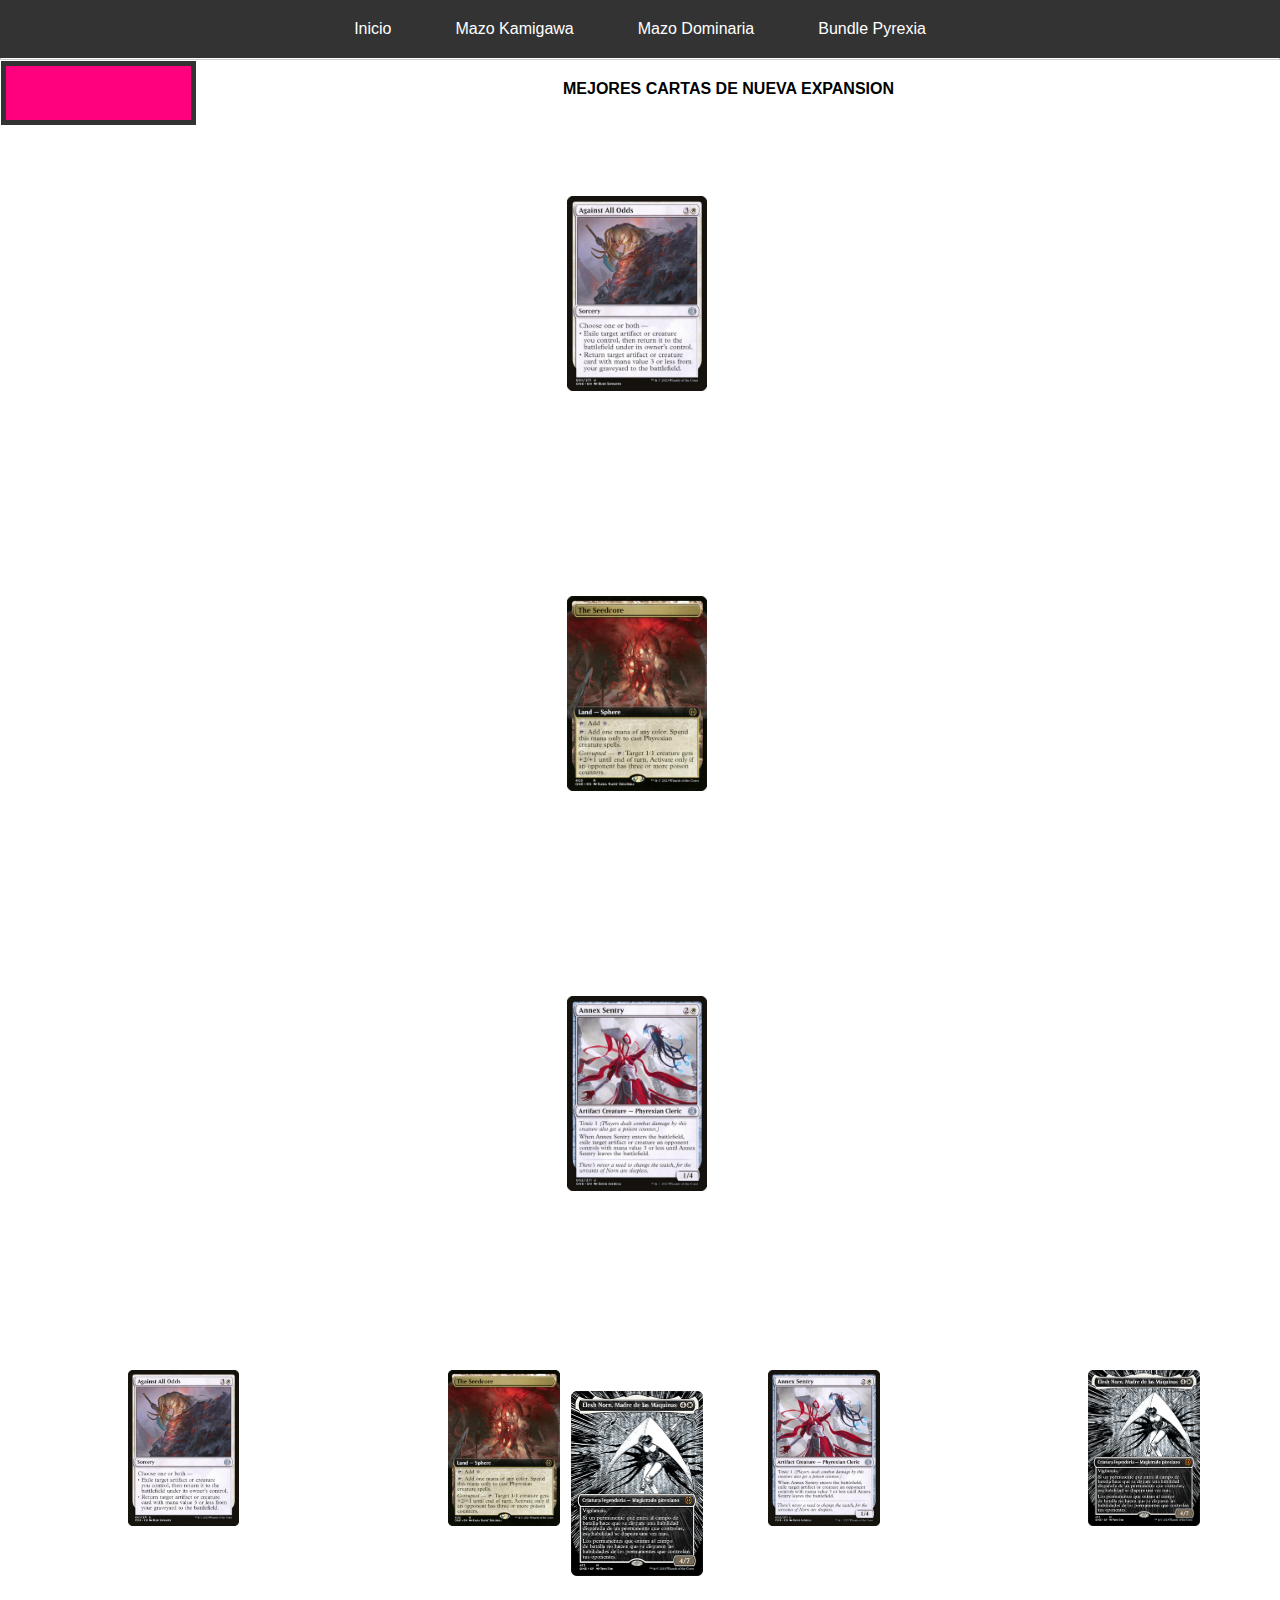
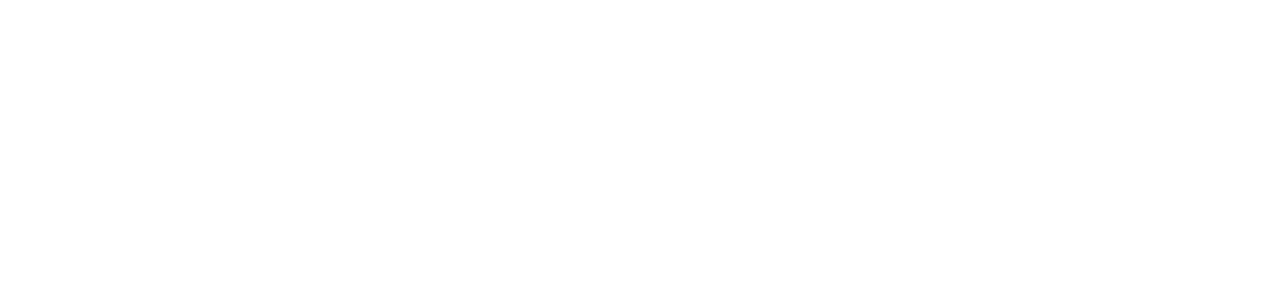
<file: Pagina Web/index.html>
<!DOCTYPE html>
<html lang="es">
  <head>
    <meta charset="UTF-8" />
    <meta name="viewport" content="width=device-width, initial-scale=1.0" />
    <link rel="stylesheet" href="style.css" />
    <title>Inicio</title>
    
  </head>
  <body>
    <nav class="navegacion">
        <div class="nav-menu">
        <ul class="nav">
         
           <li> <a href="index.html">Inicio</a> 
                <ul>
                    <li><a href="Contacto.html">Contacto</a></li>
                 </ul> 
          </li>


          <li> <a href="Kamigawa.html">Mazo Kamigawa</a> 
            <ul>
                <li><a href="Chisiro.html">Chisiro</a></li>
             </ul> 
          </li>
          <li> <a href="Dominaria.html">Mazo Dominaria</a>
                 <ul>
                    <li><a href="Dihada.html">Dihada</a></li>
                 </ul>   
        </li>
        <li> <a href="Pyrexia.html">Bundle Pyrexia</a> 
            <ul>
                <li><a href="coliseo.html">Coliseo Pyrexiano</a></li>
             </ul> 
        </ul>
        </div>
      </nav>
    </header>
   <table>
    <tr>
      <td>
        <p>fsfsff</p>
      </td>
    </tr>
   </table>
    
     <div class="menulateral">
        <ul>
            <li>
                <div><a href="https://www.amazon.es/Magia-Gathering-Comandante-Actualizaciones-desatadas/dp/B09M91C4JK/ref=sr_1_12?keywords=kamigawa%2Bneon%2Bdynasty&qid=1678717344&sprefix=kamig%2Caps%2C107&sr=8-12&th=1">Comprar Mazo Kamigawa</a></div>
            </li>
            <li>
                <div><a href="https://www.amazon.es/Magic-Gathering-Dominaria-Commander-Collector/dp/B09ZJCCFM7/ref=sr_1_2?__mk_es_ES=ÅMÅŽÕÑ&crid=100ML38FHUMHN&keywords=dominaria+unidad&qid=1678717932&sprefix=dominaria+unid%2Caps%2C106&sr=8-2">Comprar Mazo Dominaria</a></div>
            </li>
            <li>
                <div><a href="https://www.magicbarcelona.net/product/phyrexia-all-will-be-one-bundle-compleat-edition/">Comprar Bundle pyrexia</a></div>
            </li>
        </ul>
     </div>


  </body>
 <article>
   <h2>MEJORES CARTAS DE NUEVA EXPANSION</h2>
  <div class="galeria">
    <img src="primeracarta.jpg" alt="Foto 1" class="gallery-item">
    <img src="segundacarta.png" alt="Foto 2" class="gallery-item">
    <img src="terceracarta.jpg" alt="Foto 3" class="gallery-item">
    <img src="cuartacarta.png" alt="Foto 4" class="gallery-item">
  </div>

  <div class="galeria_pequeña">
    <img src="primeracarta.jpg" alt="Foto 1" class="gallery-item-small">
    <img src="segundacarta.png" alt="Foto 2" class="gallery-item-small">
    <img src="terceracarta.jpg" alt="Foto 3" class="gallery-item-small">
    <img src="cuartacarta.png" alt="Foto 4" class="gallery-item-small">
  </div>
  
  
 </article>
</html>
</file>
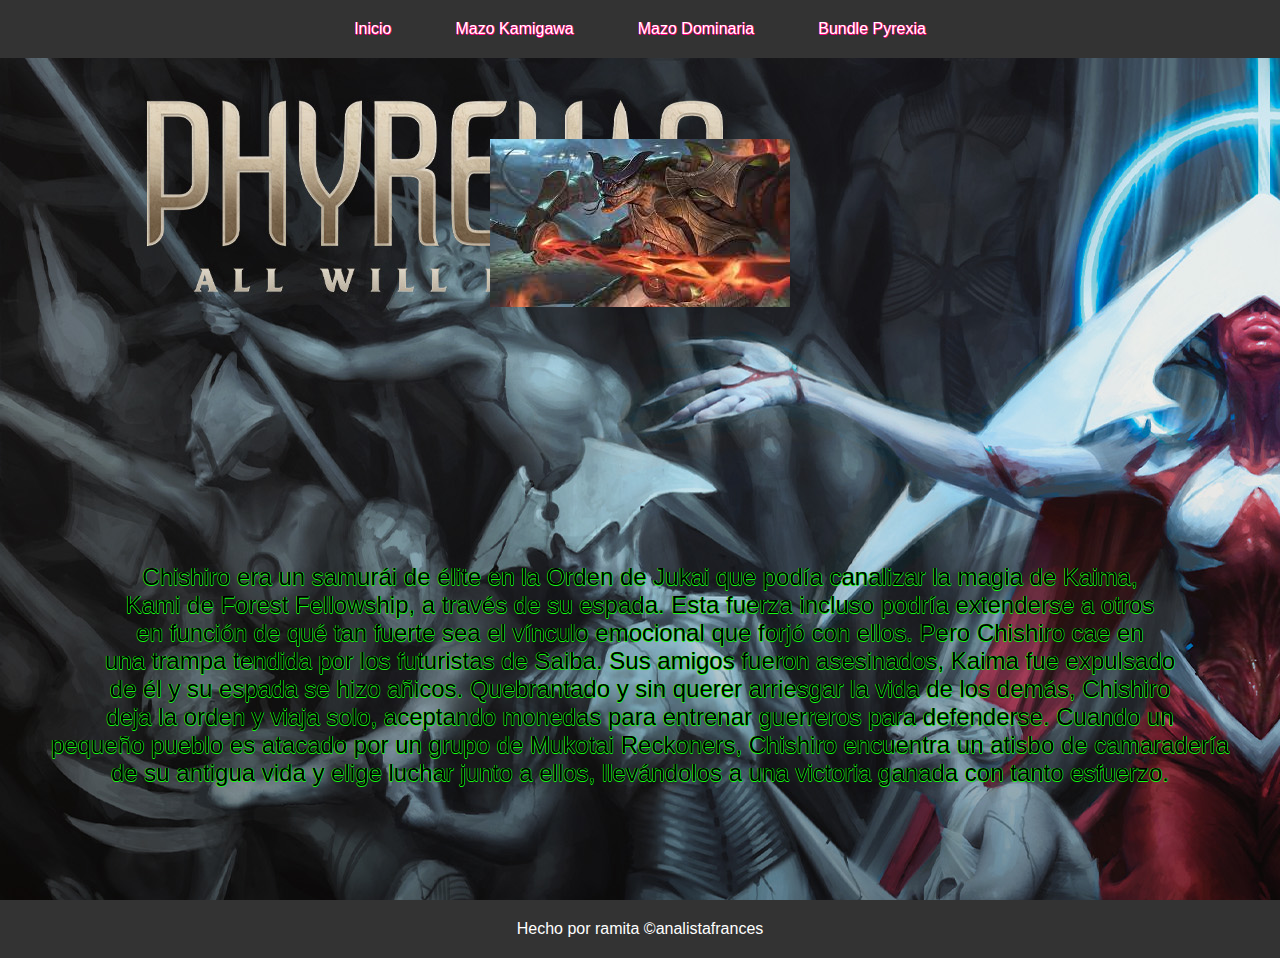
<file: Pagina Web/Chisiro.html>
<!DOCTYPE html>
<html lang="en">
<head>
    <meta charset="UTF-8">
    <meta http-equiv="X-UA-Compatible" content="IE=edge">
    <meta name="viewport" content="width=device-width, initial-scale=1.0">
    <title>Chisiro</title>
    <link rel="stylesheet" href="substyle.css">
</head>
<body>
    <nav class="navegacion">
    <div class="nav-menu">
        <ul class="nav">
         
           <li> <a href="index.html">Inicio</a> 
                <ul>
                    <li><a href="Contacto.html">Contacto</a></li>
                 </ul> 
          </li>


          <li> <a href="Kamigawa.html">Mazo Kamigawa</a> 
            <ul>
                <li><a href="Chisiro.html">Chisiro</a></li>
             </ul> 
          </li>
          <li> <a href="Dominaria.html">Mazo Dominaria</a>
                 <ul>
                    <li><a href="Dihada.html">Dihada</a></li>
                 </ul>   
        </li>
        <li> <a href="Pyrexia.html">Bundle Pyrexia</a> 
            <ul>
                <li><a href="coliseo.html">Coliseo Pyrexiano</a></li>
             </ul> 
        </ul>
        </div>
    </nav>
    <article class="fondo">
        <div class="container">
            <div class="imagenes">
            <img src="descarga.jpeg" alt="imgchis">
            <img src="cartachisiro.jpg" alt="cartachis">
            </div> 
            <p>Chishiro era un samurái de élite en la Orden de Jukai que podía canalizar la magia de Kaima,<br> 
                Kami de Forest Fellowship, a través de su espada. Esta fuerza incluso podría extenderse a otros<br> 
                en función de qué tan fuerte sea el vínculo emocional que forjó con ellos. Pero Chishiro cae en<br> 
                una trampa tendida por los futuristas de Saiba. Sus amigos fueron asesinados, Kaima fue expulsado<br> 
                de él y su espada se hizo añicos. Quebrantado y sin querer arriesgar la vida de los demás, Chishiro<br> 
                deja la orden y viaja solo, aceptando monedas para entrenar guerreros para defenderse. Cuando un <br> 
                pequeño pueblo es atacado por un grupo de Mukotai Reckoners, Chishiro encuentra un atisbo de camaradería <br> 
                de su antigua vida y elige luchar junto a ellos, llevándolos a una victoria ganada con tanto esfuerzo.
                
            </p>
            
            
          </div>
    </article>
</body>
<footer>
    <p>Hecho por ramita ©analistafrances</p>
   </footer>
</html>
</file>
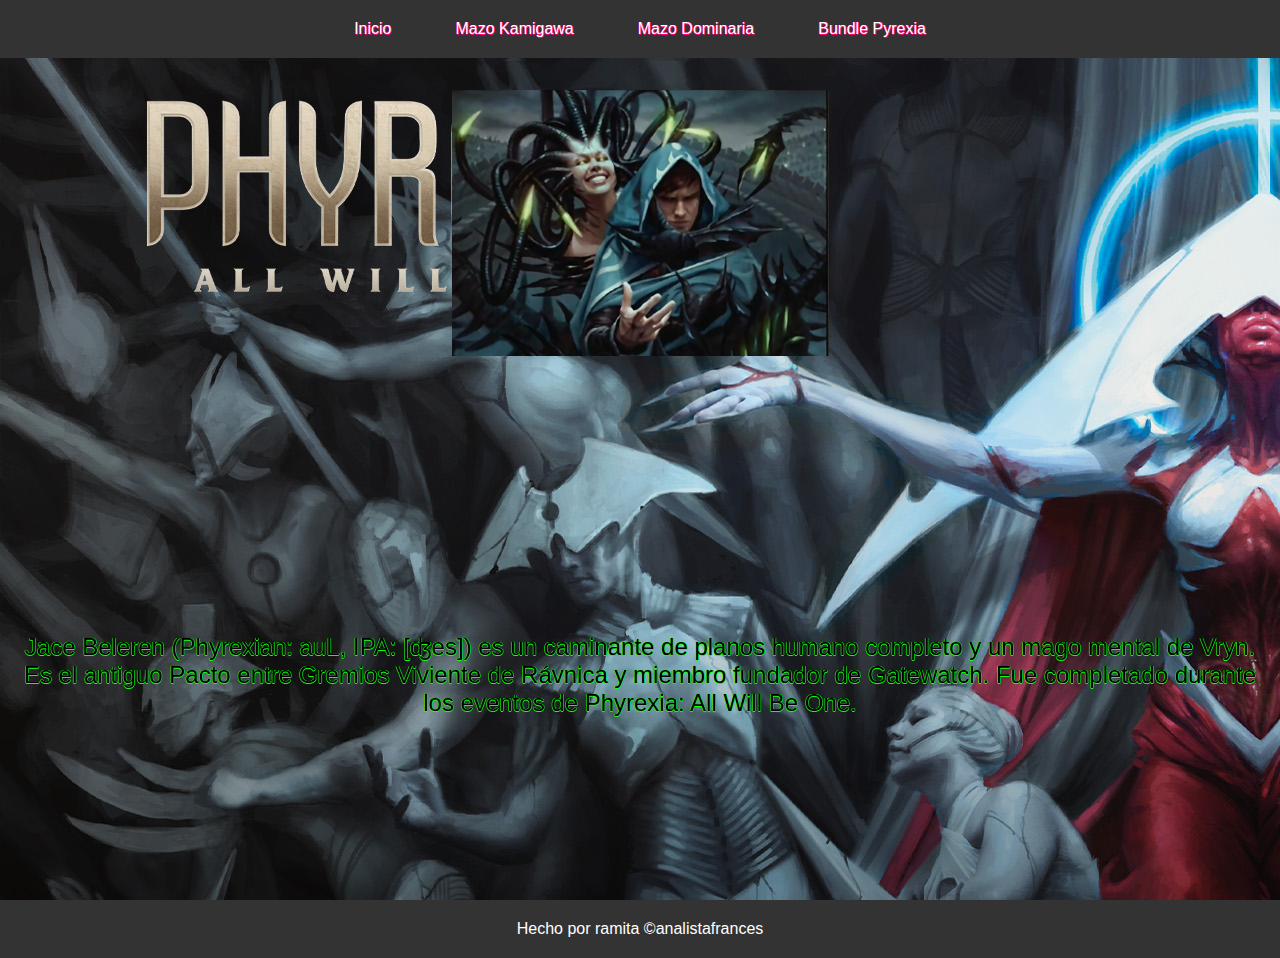
<file: Pagina Web/coliseo.html>
<!DOCTYPE html>
<html lang="en">
<head>
    <meta charset="UTF-8">
    <meta http-equiv="X-UA-Compatible" content="IE=edge">
    <meta name="viewport" content="width=device-width, initial-scale=1.0">
    <title>Coliseo</title>
    <link rel="stylesheet" href="substyle.css">
</head>
<body>
    <nav class="navegacion">
    <div class="nav-menu">
        <ul class="nav">
         
           <li> <a href="index.html">Inicio</a> 
                <ul>
                    <li><a href="Contacto.html">Contacto</a></li>
                 </ul> 
          </li>


          <li> <a href="Kamigawa.html">Mazo Kamigawa</a> 
            <ul>
                <li><a href="Chisiro.html">Chisiro</a></li>
             </ul> 
          </li>
          <li> <a href="Dominaria.html">Mazo Dominaria</a>
                 <ul>
                    <li><a href="Dihada.html">Dihada</a></li>
                 </ul>   
        </li>
        <li> <a href="Pyrexia.html">Bundle Pyrexia</a> 
            <ul>
                <li><a href="coliseo.html">Coliseo Pyrexiano</a></li>
             </ul> 
        </ul>
        </div>
    </nav>
<article class="fondo">
    <div class="container">
        <div class="imagenes">
        <img src="coliseo.png" alt="imgcoliseo">
        <img src="Promo_Bundle-removebg-preview.png" alt="cartacoliseo">
        </div>
        <p>Jace Beleren (Phyrexian: auL, IPA: [ʤes]) es un caminante de planos humano completo y un mago mental de Vryn. <br>
            Es el antiguo Pacto entre Gremios Viviente de Rávnica y miembro fundador de Gatewatch. Fue completado durante <br>
             los eventos de Phyrexia: All Will Be One.</p>
      </div>
</article>

</body>
<footer>
    <p>Hecho por ramita ©analistafrances</p>
   </footer>
</html>
</file>
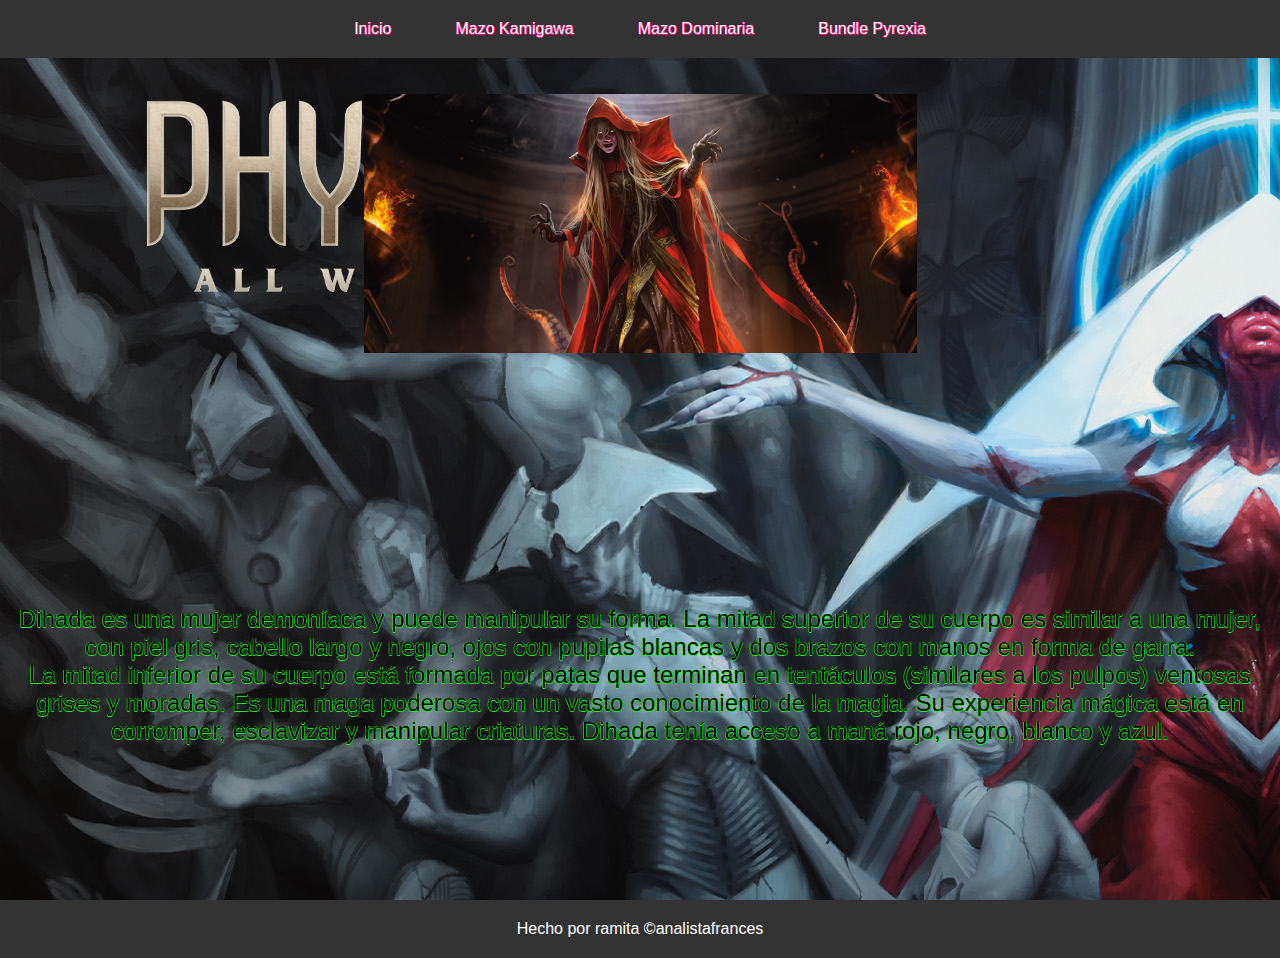
<file: Pagina Web/Dihada.html>
<!DOCTYPE html>
<html lang="en">
<head>
    <meta charset="UTF-8">
    <meta http-equiv="X-UA-Compatible" content="IE=edge">
    <meta name="viewport" content="width=device-width, initial-scale=1.0">
    <title>Dihada</title>
    <link rel="stylesheet" href="substyle.css">
</head>
<body>
    <nav class="navegacion">
    <div class="nav-menu">
        
        <ul class="nav">
         
           <li> <a href="index.html">Inicio</a> 
                <ul>
                    <li><a href="Contacto.html">Contacto</a></li>
                 </ul> 
          </li>


          <li> <a href="Kamigawa.html">Mazo Kamigawa</a> 
            <ul>
                <li><a href="Chisiro.html">Chisiro</a></li>
             </ul> 
          </li>
          <li> <a href="Dominaria.html">Mazo Dominaria</a>
                 <ul>
                    <li><a href="Dihada.html">Dihada</a></li>
                 </ul>   
        </li>
        <li> <a href="Pyrexia.html">Bundle Pyrexia</a> 
            <ul>
                <li><a href="coliseo.html">Coliseo Pyrexiano</a></li>
             </ul> 
        </ul>
        </div>
    </nav>
    <article class="fondo">
        <div class="container">
            <div class="imagenes">
            <img src="Captura de pantalla 2023-03-13 135013.png" alt="imgdihada">
            <img src="cartadihada.jpg" alt="cartadihada">
            </div>
            <p>Dihada es una mujer demoníaca y puede manipular su forma. La mitad superior de su cuerpo es similar a una mujer,<br>
                 con piel gris, cabello largo y negro, ojos con pupilas blancas y dos brazos con manos en forma de garra. <br>
                 La mitad inferior de su cuerpo está formada por patas que terminan en tentáculos (similares a los pulpos) ventosas<br>
                 grises y moradas. Es una maga poderosa con un vasto conocimiento de la magia. Su experiencia mágica está en <br>
                 corromper, esclavizar y manipular criaturas. Dihada tenía acceso a maná rojo, negro, blanco y azul.
                </p>
            
          </div>
    </article>
</body>
<footer>
    <p>Hecho por ramita ©analistafrances</p>
   </footer>
</html>
</file>
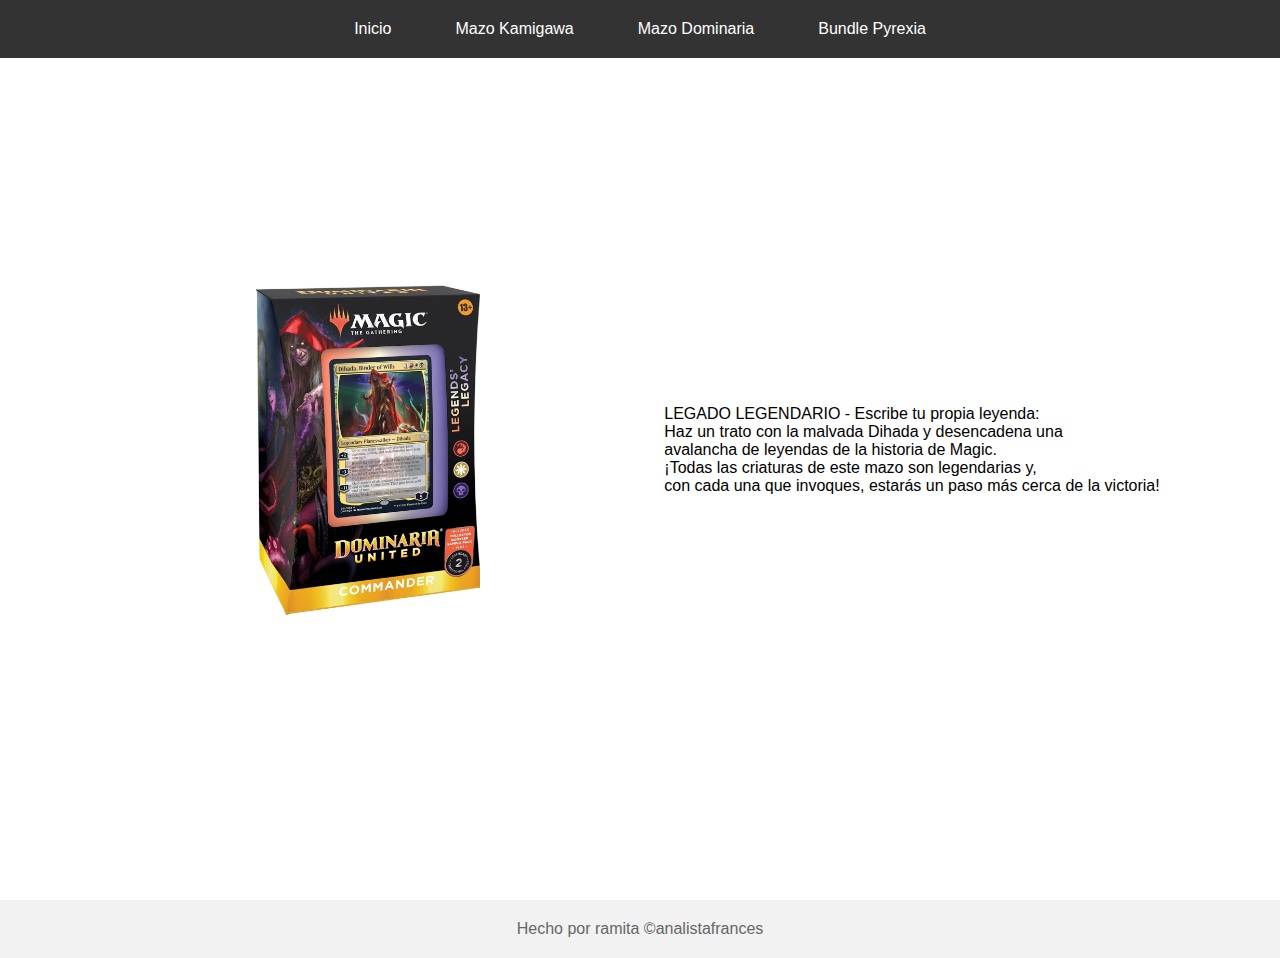
<file: Pagina Web/Dominaria.html>
<!DOCTYPE html>
<html lang="es">
  <head>
    <meta charset="UTF-8" />
    <meta name="viewport" content="width=device-width, initial-scale=1.0" />
    <link rel="stylesheet" href="style.css" />
    <title>Dominaria</title>
  </head>
  <body>
    <nav class="navegacion">
      <div class="nav-menu">
        <div class="nav-menu">
          <ul class="nav">
           
             <li> <a href="index.html">Inicio</a> 
                  <ul>
                      <li><a href="Contacto.html">Contacto</a></li>
                   </ul> 
            </li>
  
  
            <li> <a href="Kamigawa.html">Mazo Kamigawa</a> 
              <ul>
                  <li><a href="Chisiro.html">Chisiro</a></li>
               </ul> 
            </li>
            <li> <a href="Dominaria.html">Mazo Dominaria</a>
                   <ul>
                      <li><a href="Dihada.html">Dihada</a></li>
                   </ul>   
          </li>
          <li> <a href="Pyrexia.html">Bundle Pyrexia</a> 
              <ul>
                  <li><a href="coliseo.html">Coliseo Pyrexiano</a></li>
               </ul> 
          </ul>
          </div>
      </div>
    </nav>
  </header>

      
  
 </body>         
 <section>
        <article>
          <div>
          <img src="mazodomi.jpg" alt="mazodomi" />
          <p>LEGADO LEGENDARIO - Escribe tu propia leyenda: <br>
             Haz un trato con la malvada Dihada y desencadena una <br>
             avalancha de leyendas de la historia de Magic. <br>
             ¡Todas las criaturas de este mazo son legendarias y, <br>
              con cada una que invoques, estarás un paso más cerca de la victoria!
          </p>
        </article>
        </div>
        </section>
         
 <footer>
  <p>Hecho por ramita ©analistafrances</p>
 </footer>
 </html>
</file>
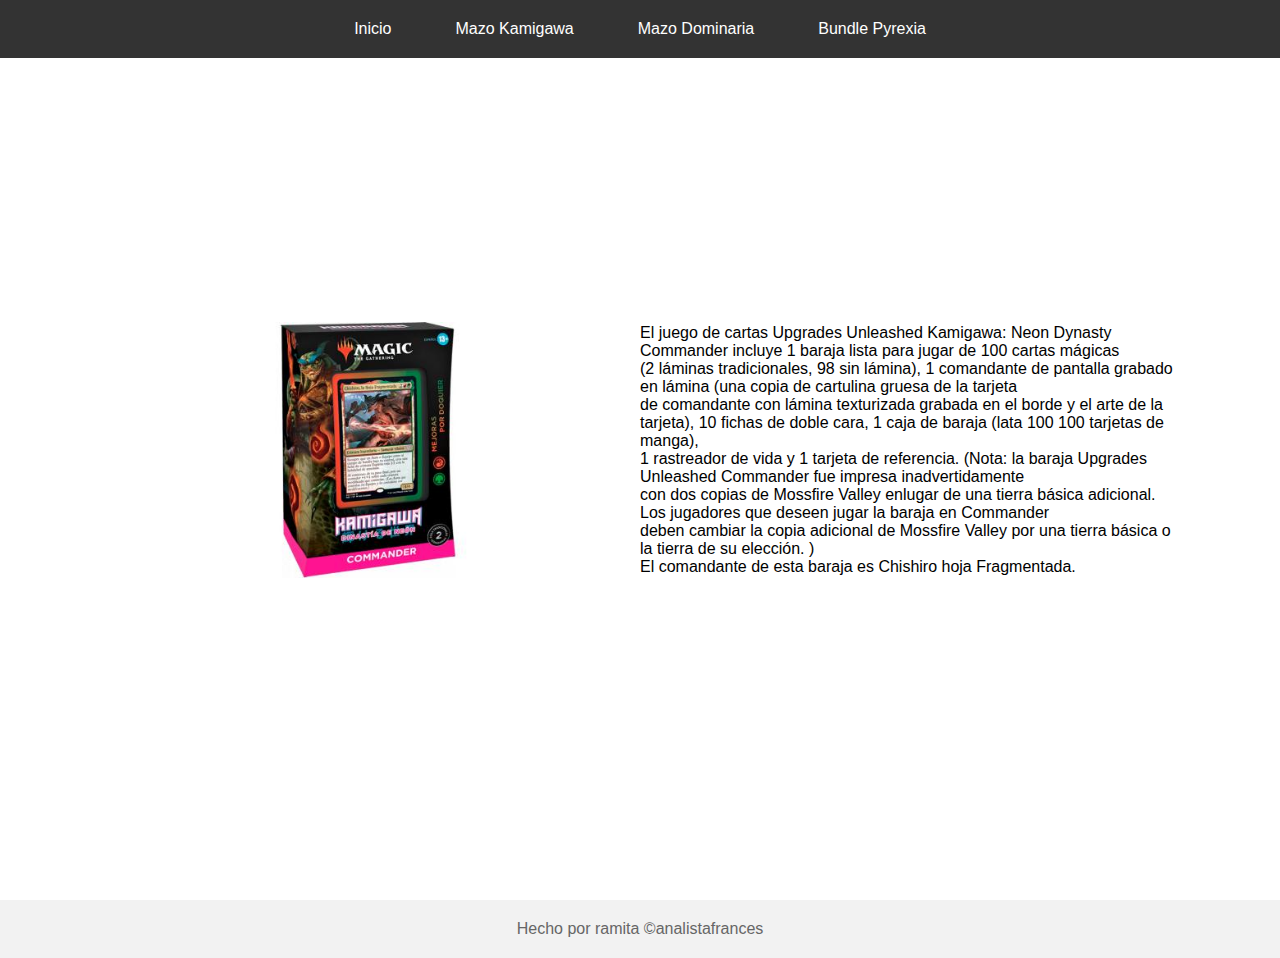
<file: Pagina Web/Kamigawa.html>
<!DOCTYPE html>
<html lang="es">
  <head>
    <meta charset="UTF-8" />
    <meta name="viewport" content="width=device-width, initial-scale=1.0" />
    <link rel="stylesheet" href="style.css" />
    <title>Kamigawa</title>
  </head>
  <body>
    <nav class="navegacion">
        <div class="nav-menu">
            <div class="nav-menu">
                <ul class="nav">
                 
                   <li> <a href="index.html">Inicio</a> 
                        <ul>
                            <li><a href="Contacto.html">Contacto</a></li>
                         </ul> 
                  </li>
        
        
                  <li> <a href="Kamigawa.html">Mazo Kamigawa</a> 
                    <ul>
                        <li><a href="Chisiro.html">Chisiro</a></li>
                     </ul> 
                  </li>
                  <li> <a href="Dominaria.html">Mazo Dominaria</a>
                         <ul>
                            <li><a href="Dihada.html">Dihada</a></li>
                         </ul>   
                </li>
                <li> <a href="Pyrexia.html">Bundle Pyrexia</a> 
                    <ul>
                        <li><a href="coliseo.html">Coliseo Pyrexiano</a></li>
                     </ul> 
                </ul>
                </div>
        </div>
      </nav>
    </header>

     
</body>

<section>
        <article>
          <div>
          <img src="mazokami.jpg" alt="mazokami" />
          <p>
            El juego de cartas Upgrades Unleashed Kamigawa: Neon Dynasty Commander incluye 1 baraja lista para jugar de 100 cartas mágicas <br>
            (2 láminas tradicionales, 98 sin lámina), 1 comandante de pantalla grabado en lámina (una copia de cartulina gruesa de la tarjeta<br>
            de comandante con lámina texturizada grabada en el borde y el arte de la tarjeta), 10 fichas de doble cara, 1 caja de baraja (lata 100 100 tarjetas de manga),<br>
            1 rastreador de vida y 1 tarjeta de referencia. (Nota: la baraja Upgrades Unleashed Commander fue impresa inadvertidamente <br>
            con dos copias de Mossfire Valley enlugar de una tierra básica adicional. Los jugadores que deseen jugar la baraja en Commander <br>
            deben cambiar la copia adicional de Mossfire Valley por una tierra básica o la tierra de su elección. ) <br>
            El comandante de esta baraja es Chishiro hoja Fragmentada.
          </p>
        </article>
        </div>
    </section> 

<footer>
    <p>Hecho por ramita ©analistafrances</p>
   </footer>
</html>
</file>
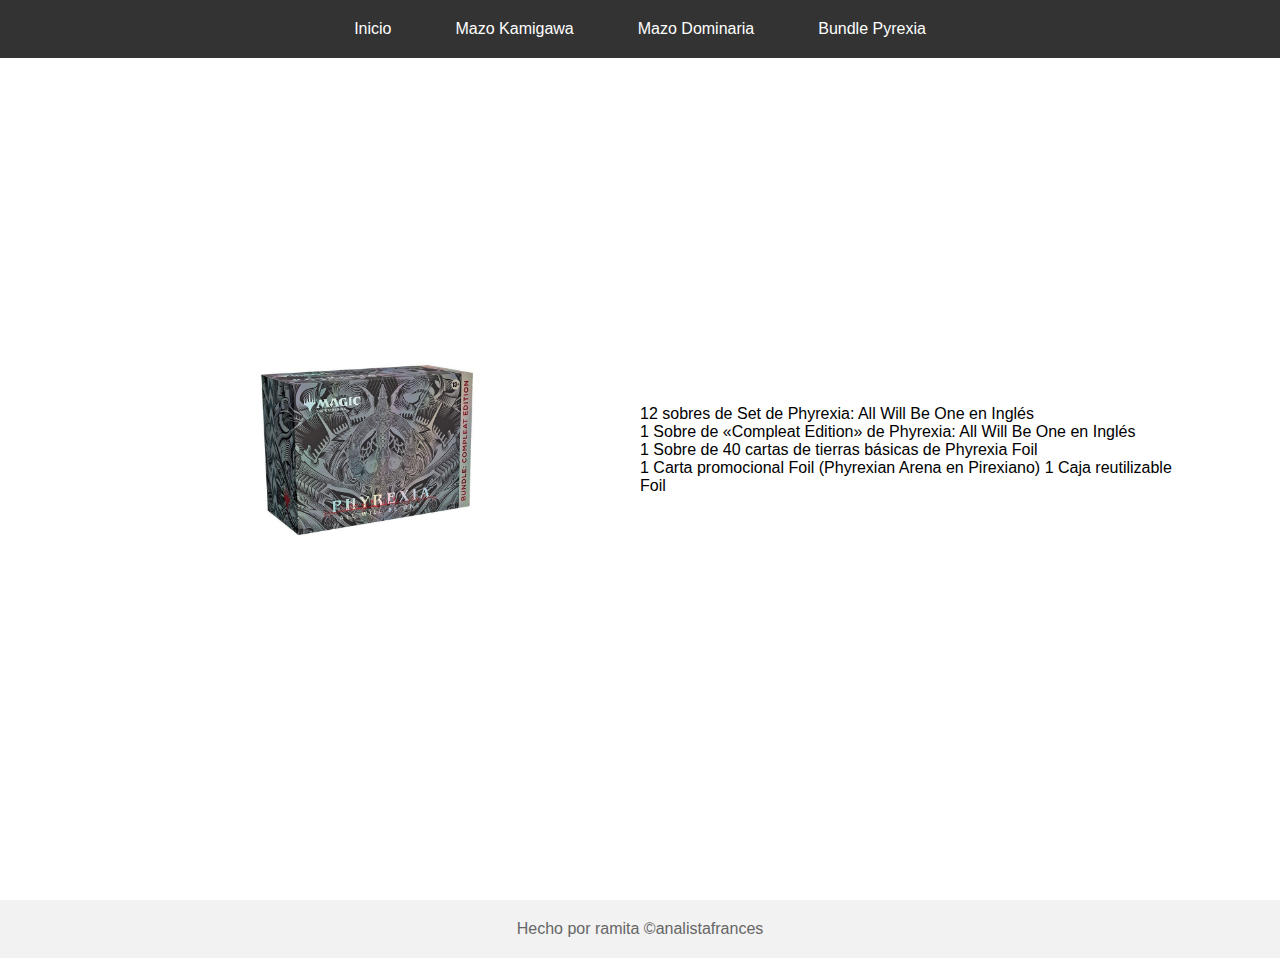
<file: Pagina Web/Pyrexia.html>
<!DOCTYPE html>
<html lang="es">
  <head>
    <meta charset="UTF-8" />
    <meta name="viewport" content="width=device-width, initial-scale=1.0" />
    <link rel="stylesheet" href="style.css" />
    <title>Pyrexia</title>
  </head>
  <body>
    <header>
      <nav class="navegacion">
        <div class="nav-menu">
        <ul class="nav">
            <div class="nav-menu">
                <ul class="nav">
                 
                   <li> <a href="index.html">Inicio</a> 
                        <ul>
                            <li><a href="Contacto.html">Contacto</a></li>
                         </ul> 
                  </li>
        
        
                  <li> <a href="Kamigawa.html">Mazo Kamigawa</a> 
                    <ul>
                        <li><a href="Chisiro.html">Chisiro</a></li>
                     </ul> 
                  </li>
                  <li> <a href="Dominaria.html">Mazo Dominaria</a>
                         <ul>
                            <li><a href="Dihada.html">Dihada</a></li>
                         </ul>   
                </li>
                <li> <a href="Pyrexia.html">Bundle Pyrexia</a> 
                    <ul>
                        <li><a href="coliseo.html">Coliseo Pyrexiano</a></li>
                     </ul> 
                </ul>
                </div>
        </li>
        </ul>
        </div>
      </nav>
    </header>
    
  </body>

  <section>
    <article >
      <div>
      <img src="bundle.jpeg" alt="bundlepyrexia" />
      <p>
        12 sobres de Set de Phyrexia: All Will Be One en Inglés <br>
        1 Sobre de «Compleat Edition» de Phyrexia: All Will Be One en Inglés <br>
        1 Sobre de 40 cartas de tierras básicas de Phyrexia Foil <br>
        1 Carta promocional Foil (Phyrexian Arena en Pirexiano)
        1 Caja reutilizable Foil
      </p>
    </article>
    </div>
    </section>

  <footer>
    <p>Hecho por ramita ©analistafrances</p>
   </footer>
</html>
</file>
<file: Pagina Web/style.css>
* {
    box-sizing: border-box;
    font-size: 1em;
    margin: 0;
    padding: 0;
  }
  
  body {
    font-family: Arial, sans-serif;
  }

  article div {
    display: grid;
    grid-template-columns: repeat(auto-fit, minmax(250px, 1fr));
    place-items: center;
    height: 100vh;
  }

  

  .navegacion {
    background-color: #333;
    color: #fff;
    display: flex;
    justify-content: center;
    padding: 10px;
    position: fixed;
    top: 0;
    width: 100%;
    z-index: 1;
  }
  


  .nav-menu li{
    list-style: none;
  }
  .nav li a {
    background-color:#333;
    color:#fff;
    text-decoration:none;
    padding:10px 12px;
    display:block;
    list-style: none;
    margin-right: 20px;
    margin-left: 20px;
    text-decoration: none;
  }

.nav > li {
    float:left;
}


.nav li a:hover {
    background-color:#434343;
}

.nav li ul {
    display:none;
    position:absolute;
    min-width:140px;
}

.nav li:hover > ul {
    display:block;
}

.nav li ul li {
    position:relative;
}

.nav li ul li ul {
    right:-140px;
    top:0px;
}
 
 article img{
    max-width: 50% ;
    max-height: 50% ;
    padding-left: 15%;
 }
article p{
    padding-right: 15%;
}

.menulateral{
 float: left;
 list-style: none;
 margin: -1.5%;
 top: 0%;
 left: 0%;
 background-color:#FF007F ;
 border: 5px solid #333;
 margin-left: 0.1%;

 
}
.menulateral ul{
    list-style: none;
    text-align: center;
}
.menulateral a{
    visibility: hidden;
   text-decoration: none;
   color: white;
   text-align: justify;
   

  
}
 .menulateral:hover{
    height: 25em;
    width: 25em;
    
   }
 .menulateral:hover li{
    padding-top: 7%;
    padding-bottom: 7%;
    margin-right: 100%;
    right: 50%;
    
 }
 .menulateral:hover a {
    margin: 20%;
    color: white;
    visibility: visible;
    display: inline-block;
    

}


  /* Tabla */
  table {
    border-collapse: collapse;
    margin: 20px 0;
    width: 100%;
  }
  
  table th,
  table td {
    border: 1px solid #ccc;
    padding: 10px;
    text-align: left;
  }
  
  table th {
    background-color: #333;
    color: #fff;
  }
  
  table tr:nth-child(even) {
    background-color: #f2f2f2;
  }
  
  footer {
    background-color: #f2f2f2;
    padding: 20px;
    text-align: center;
  }
  
  footer p {
    margin: 0;
    font-size: 1em;
    color: #666;
  }

article h2{
    position: flex;
    text-align: center;
    font-size: 1em;
    
}


  .galeria {
    display: grid;
    grid-template-columns: repeat(auto-fit, minmax(200px, 800px));
    grid-gap: 10px;
  }
  
  .objeto_galeria {
    width: 150%;
    height: 150%;
    object-fit:fill;
  }
  

  .galeria_pequeña {
    display: grid;
    grid-template-columns: repeat(auto-fit, minmax(150px, 1fr)); /* reducimos el tamaño mínimo */
    grid-gap: 1px; /* reducimos el espacio entre las imágenes */
  }
  
  .objeto_galeria_pequeña {
    width: 100%;
    height: 100%;
    object-fit: contain;
  }
  

  @media screen and (max-width: 768px) {
    /* Disposición para teléfonos móviles */
    body {
      font-size: 14px;
      line-height: 1.2;
    }
    article h2{
        display: flex;
        margin-top: 8%;
        color: white;
        background-color: #333;
    }
    .menulateral{
        display: none;
    }

    .gallery-item-small{
        display: flex;
        margin-top: 60%;
    }

  }
</file>
<file: Pagina Web/substyle.css>
* {
    box-sizing: border-box;
    font-size: 1em;
    margin: 0;
    padding: 0;
  }
  
  body {
    font-family: Arial, sans-serif;
  }

  

  .navegacion {
    background-color: #333;
    color: #fff;
    display: flex;
    justify-content: center;
    padding: 10px;
    position: fixed;
    top: 0;
    width: 100%;
    z-index: 1;
  }
  


  .nav-menu li{
    list-style: none;
  }
  .nav li a {
    background-color:#333;
    color:white;
    text-decoration:none;
    padding:10px 12px;
    display:block;
    list-style: none;
    margin-right: 20px;
    margin-left: 20px;
    text-decoration: none;
    text-shadow: 0.5px  0px 0px #FF007F ,
               0px  0.5px 0px #FF007F,
              -0.5px  0px 0px #FF007F,
               0px -0.5px 0px #FF007F;
  }






.nav > li {
    float:left;
}


.nav li a:hover {
    background-color:#434343;
}

.nav li ul {
    display:none;
    position:absolute;
    min-width:140px;
}

.nav li:hover > ul {
    display:block;
}

.nav li ul li {
    position:relative;
}

.nav li ul li ul {
    right:-140px;
    top:0px;
}


.container {
    display: grid;
    grid-template-rows: repeat(auto-fit, minmax(250px, 1fr));
    place-items: center;
    height: 100vh;
    
  }


  .container img:last-child{
    max-width: 40% ;
    max-height: 40%;

  }
  
  .imagenes img:last-child {
    
    opacity: 0;
    position: absolute;
    transition: opacity 1s ease-in-out;
  }
  
  .imagenes:hover img:last-child {
    opacity: 1;
  }
  
  
  article p {
    text-align: center;
    font-size: 1.5em;
    color: black;
    text-shadow: 0.5px  0px 0px #15fc12 ,
               0px  0.5px 0px #15fc12,
              -0.5px  0px 0px #15fc12,
               0px -0.5px 0px #15fc12;

  }
  

  footer {
    background-color: #333;
    padding: 20px;
    text-align: center;
  }
  
  footer p {
    margin: 0;
    font-size: 1em;
    color: white;
  }

#tabla{
    position: relative;
    margin-top: 20%;
    margin-left: 20%;   
}

#tabla td{
    padding: 5%;
    border: 1px solid black;
    
}
#tabla table{
    border-collapse: collapse;
}


#tabla2{
    position: relative;
    top: 40%;
    margin-top: -20%;
    margin-left: 60%;    
}

#tabla2 tr,td,th{
    padding: 5%;
    border: 1px solid black;
    
}
#tabla2 table{
    border-collapse: collapse;
}

table tr:first-child{
    background-color: grey;
}
table tr:nth-child(even){
    background-color: aquamarine;
}

.fondo{
    background-image:url(a.jpeg);
}
</file>
